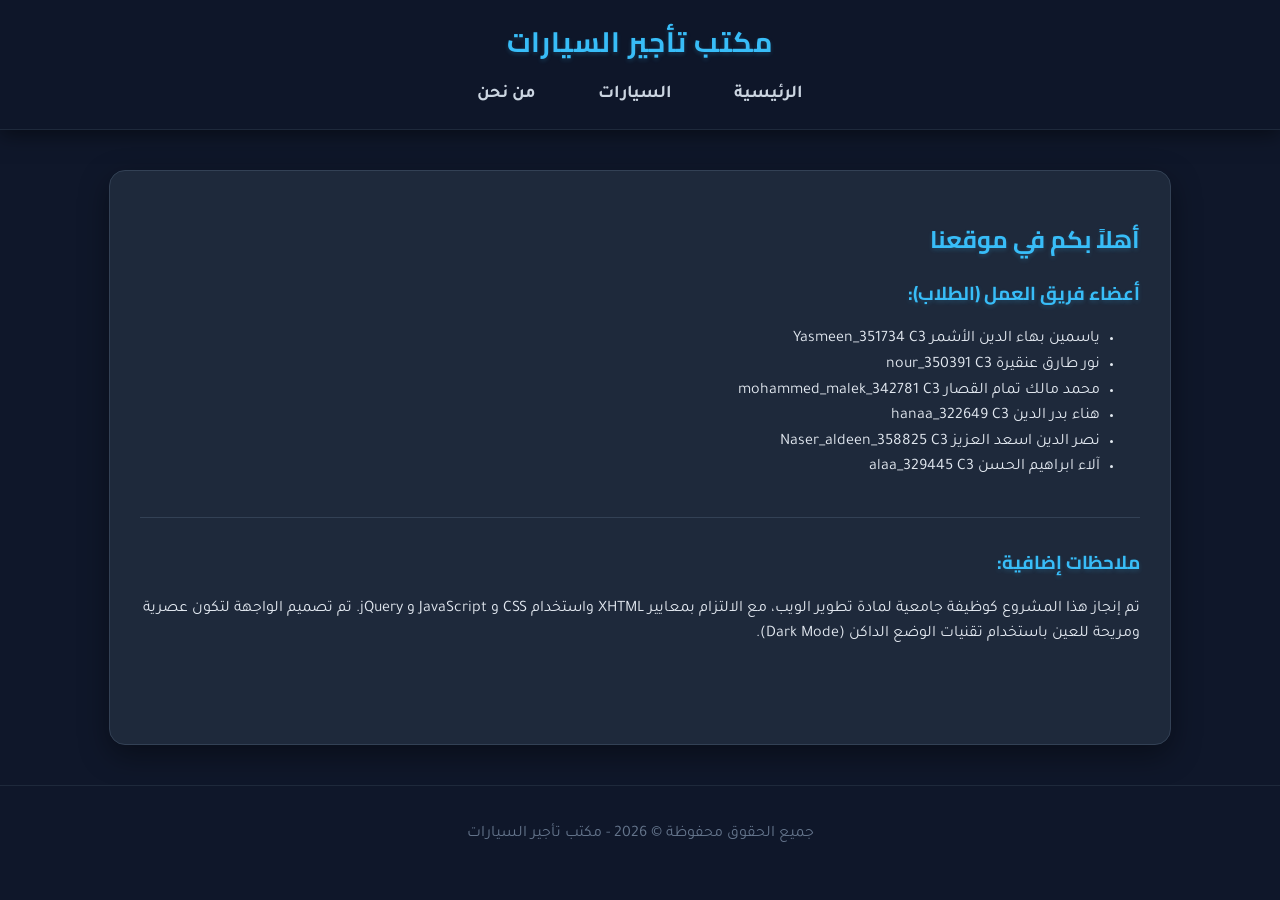
<file: index.html>
<?xml version="1.0" encoding="UTF-8"?>
<!DOCTYPE html PUBLIC "-//W3C//DTD XHTML 1.0 Transitional//EN" "http://www.w3.org/TR/xhtml1/DTD/xhtml1-transitional.dtd">
<html xmlns="http://www.w3.org/1999/xhtml" xml:lang="ar" lang="ar" dir="rtl">
<head>
    <meta http-equiv="Content-Type" content="text/html; charset=utf-8" />
    <title>الرئيسية - مكتب تأجير السيارات</title>
    <!-- ربط ملف التنسيق CSS الجديد -->
    <link rel="stylesheet" type="text/css" href="style.css" />
</head>
<body>

    <!-- قسم الترويسة (Header) -->
    <header>
        <h1>مكتب تأجير السيارات</h1>
        
        <!-- قائمة التنقل بين الصفحات -->
        <nav>
            <ul>
                <li><a href="home.html">الرئيسية</a></li>
                <li><a href="Cars.html">السيارات</a></li>
                <li><a href="AboutUs.html">من نحن</a></li>
            </ul>
        </nav>
    </header>

    <!-- محتوى الصفحة الرئيسية -->
    <main>
        <h2>أهلاً بكم في موقعنا</h2>
        
        <!-- معلومات الطلاب المطلوبة في الوظيفة (الأسماء الجديدة) -->
        <section class="students-info">
            <h3>أعضاء فريق العمل (الطلاب):</h3>
            <ul>
                <li>ياسمين بهاء الدين الأشمر
Yasmeen_351734
C3</li>
                <li>نور طارق عنقيرة 
nour_350391
C3</li>
                <li>محمد مالك تمام القصار 
mohammed_malek_342781
C3</li>
                <li>هناء بدر الدين 
hanaa_322649 
C3</li>
                <li>نصر الدين اسعد العزيز 
Naser_aldeen_358825 
C3</li>
                    <li>آلاء ابراهيم الحسن
alaa_329445
C3</li>
               
            </ul>
        </section>

  

        <!-- ملاحظات الطالب -->
        <section class="notes">
            <h3>ملاحظات إضافية:</h3>
            <p>تم إنجاز هذا المشروع كوظيفة جامعية لمادة تطوير الويب، مع الالتزام بمعايير XHTML واستخدام CSS و JavaScript و jQuery. تم تصميم الواجهة لتكون عصرية ومريحة للعين باستخدام تقنيات الوضع الداكن (Dark Mode).</p>
        </section>
    </main>

    <!-- تذييل الصفحة (Footer) -->
    <footer>
        <p>جميع الحقوق محفوظة &copy; 2026 - مكتب تأجير السيارات</p>
    </footer>

    <!-- ربط مكتبة jQuery -->
    <script type="text/javascript" src="https://code.jquery.com/jquery-3.6.0.min.js"></script>
    <!-- ربط ملف الجافاسكريبت الخاص بنا -->
    <script type="text/javascript" src="myFunctions.js"></script>

</body>
</html>
</file>
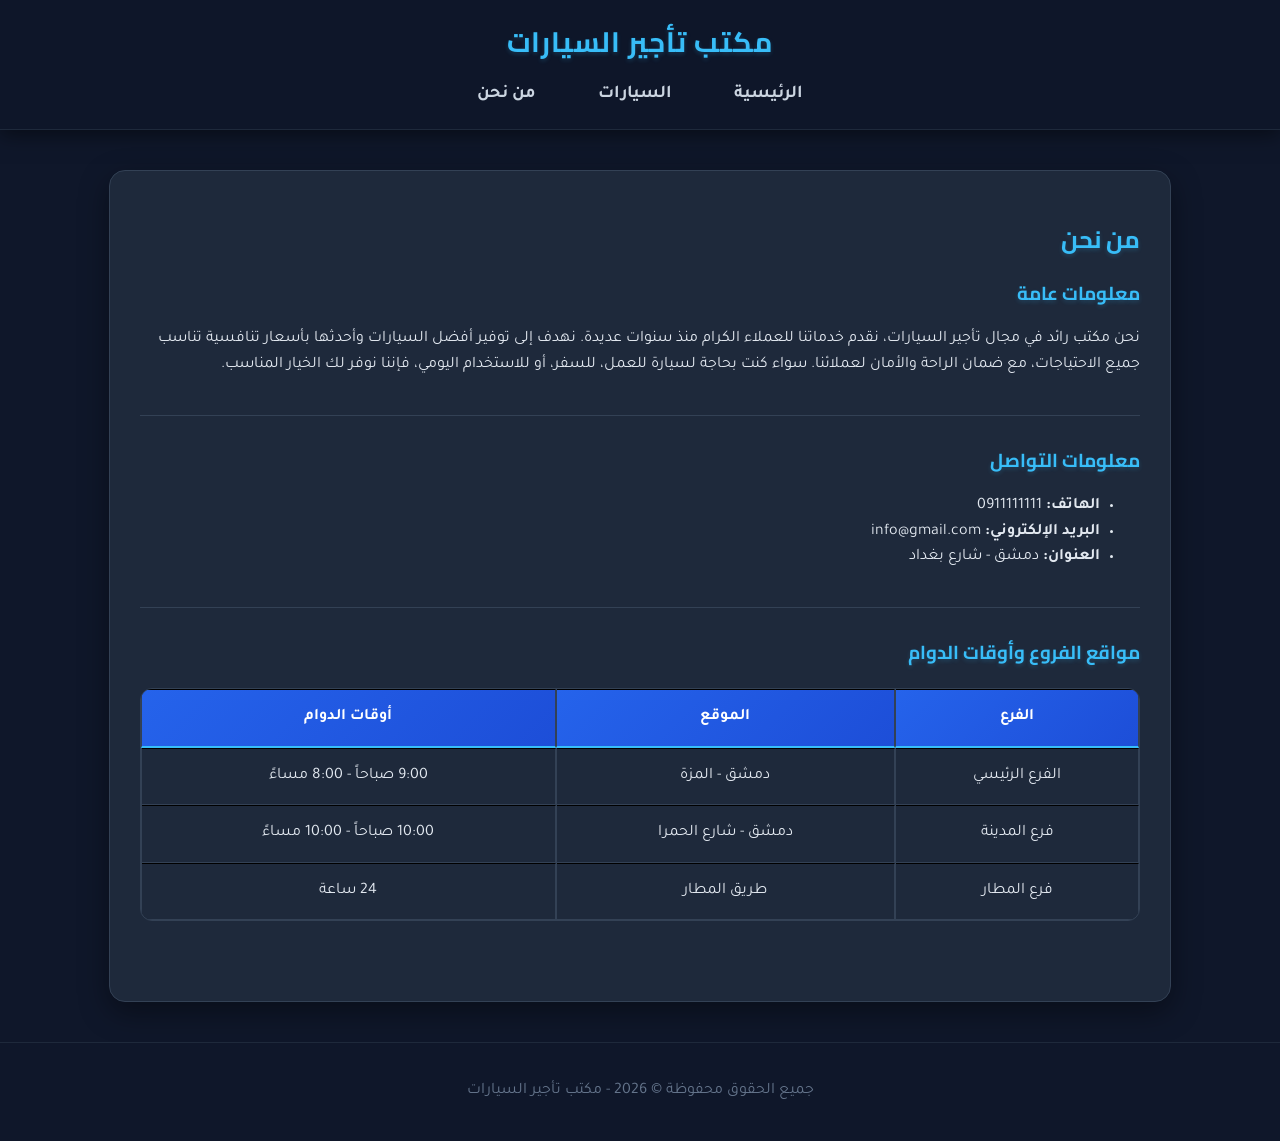
<file: AboutUs.html>
<?xml version="1.0" encoding="UTF-8"?>
<!DOCTYPE html PUBLIC "-//W3C//DTD XHTML 1.0 Transitional//EN" "http://www.w3.org/TR/xhtml1/DTD/xhtml1-transitional.dtd">
<html xmlns="http://www.w3.org/1999/xhtml" xml:lang="ar" lang="ar" dir="rtl">
<head>
    <meta http-equiv="Content-Type" content="text/html; charset=utf-8" />
    <title>من نحن - مكتب تأجير السيارات</title>
    <link rel="stylesheet" type="text/css" href="style.css" />
</head>
<body>

    <!-- الترويسة وقائمة التنقل -->
    <header>
        <h1>مكتب تأجير السيارات</h1>
        <nav>
            <ul>
                <li><a href="home.html">الرئيسية</a></li>
                <li><a href="Cars.html">السيارات</a></li>
                <li><a href="AboutUs.html">من نحن</a></li>
            </ul>
        </nav>
    </header>

    <!-- محتوى الصفحة -->
    <main>
        <h2>من نحن</h2>
        
        <!-- معلومات عامة عن المكتب -->
        <section class="about-section">
            <h3>معلومات عامة</h3>
            <p>نحن مكتب رائد في مجال تأجير السيارات، نقدم خدماتنا للعملاء الكرام منذ سنوات عديدة. نهدف إلى توفير أفضل السيارات وأحدثها بأسعار تنافسية تناسب جميع الاحتياجات، مع ضمان الراحة والأمان لعملائنا. سواء كنت بحاجة لسيارة للعمل، للسفر، أو للاستخدام اليومي، فإننا نوفر لك الخيار المناسب.</p>
        </section>

        <!-- معلومات التواصل -->
        <section class="contact-section">
            <h3>معلومات التواصل</h3>
            <ul>
                <li><strong>الهاتف:</strong> 0911111111</li>
                <li><strong>البريد الإلكتروني:</strong> info@gmail.com</li>
                <li><strong>العنوان:</strong> دمشق - شارع  بغداد </li>
            </ul>
        </section>

        <!-- مواقع الفروع وأوقات الدوام -->
        <section class="branches-section">
            <h3>مواقع الفروع وأوقات الدوام</h3>
            <table border="1" class="branches-table">
                <thead>
                    <tr>
                        <th>الفرع</th>
                        <th>الموقع</th>
                        <th>أوقات الدوام</th>
                    </tr>
                </thead>
                <tbody>
                    <tr>
                        <td>الفرع الرئيسي</td>
                        <td>دمشق - المزة</td>
                        <td>9:00 صباحاً - 8:00 مساءً</td>
                    </tr>
                    <tr>
                        <td>فرع المدينة</td>
                        <td>دمشق - شارع الحمرا</td>
                        <td>10:00 صباحاً - 10:00 مساءً</td>
                    </tr>
                    <tr>
                        <td>فرع المطار</td>
                        <td>طريق المطار</td>
                        <td>24 ساعة</td>
                    </tr>
                </tbody>
            </table>
        </section>
    </main>

    <footer>
        <p>جميع الحقوق محفوظة &copy; 2026 - مكتب تأجير السيارات</p>
    </footer>

    <!-- ربط مكتبة jQuery وملف الجافاسكريبت -->
    <script type="text/javascript" src="https://code.jquery.com/jquery-3.6.0.min.js"></script>
    <script type="text/javascript" src="myFunctions.js"></script>

</body>
</html>
</file>
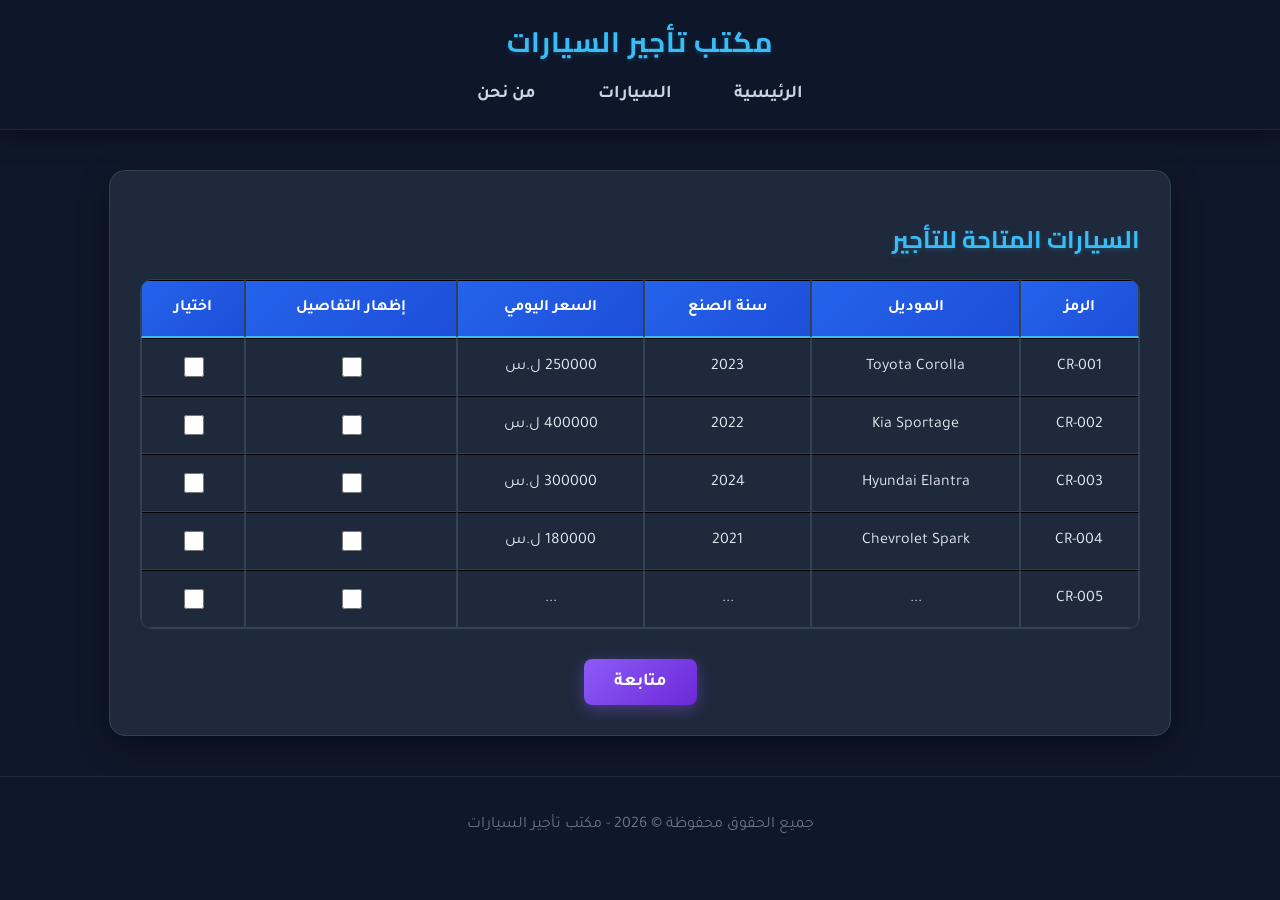
<file: Cars.html>
<?xml version="1.0" encoding="UTF-8"?>
<!DOCTYPE html PUBLIC "-//W3C//DTD XHTML 1.0 Transitional//EN" "http://www.w3.org/TR/xhtml1/DTD/xhtml1-transitional.dtd">
<html xmlns="http://www.w3.org/1999/xhtml" xml:lang="ar" lang="ar" dir="rtl">
<head>
    <meta http-equiv="Content-Type" content="text/html; charset=utf-8" />
    <title>السيارات المتاحة - مكتب تأجير السيارات</title>
    <link rel="stylesheet" type="text/css" href="style.css" />
</head>
<body>

    <!-- الترويسة وقائمة التنقل -->
    <header>
        <h1>مكتب تأجير السيارات</h1>
        <nav>
            <ul>
                <li><a href="home.html">الرئيسية</a></li>
                <li><a href="Cars.html">السيارات</a></li>
                <li><a href="AboutUs.html">من نحن</a></li>
            </ul>
        </nav>
    </header>

    <!-- محتوى الصفحة -->
    <main>
        <h2>السيارات المتاحة للتأجير</h2>
        
        <!-- الجدول المطلوب -->
        <table class="cars-table" border="1">
            <thead>
                <tr>
                    <th>الرمز</th>
                    <th>الموديل</th>
                    <th>سنة الصنع</th>
                    <th>السعر اليومي</th>
                    <th>إظهار التفاصيل</th>
                    <th>اختيار</th>
                </tr>
            </thead>
            <tbody>
                <!-- الصف الأول -->
                <tr>
                    <td>CR-001</td>
                    <td>Toyota Corolla</td>
                    <td>2023</td>
                    <td>250000 ل.س</td>
                    <td><input type="checkbox" class="details-checkbox" data-target="details-1" /></td>
                    <td><input type="checkbox" class="select-checkbox" value="CR-001" data-price="250000" /></td>
                </tr>
                <!-- صف التفاصيل الإضافية للسيارة الأولى (مخفي افتراضياً) -->
                <tr id="details-1" class="details-row" style="display: none;">
                    <td colspan="6">
                        <strong>تفاصيل إضافية:</strong> نوع الوقود: بنزين، ناقل الحركة: أوتوماتيك، عدد المقاعد: 5، عدد الكيلومترات: 15000 كم، اللون: أبيض.
                    </td>
                </tr>

                <!-- الصف الثاني -->
                <tr>
                    <td>CR-002</td>
                    <td>Kia Sportage</td>
                    <td>2022</td>
                    <td>400000 ل.س</td>
                    <td><input type="checkbox" class="details-checkbox" data-target="details-2" /></td>
                    <td><input type="checkbox" class="select-checkbox" value="CR-002" data-price="400000" /></td>
                </tr>
                <tr id="details-2" class="details-row" style="display: none;">
                    <td colspan="6">
                        <strong>تفاصيل إضافية:</strong> نوع الوقود: ديزل، ناقل الحركة: أوتوماتيك، عدد المقاعد: 5، عدد الكيلومترات: 20000 كم، اللون: رمادي.
                    </td>
                </tr>

                <!-- الصف الثالث -->
                <tr>
                    <td>CR-003</td>
                    <td>Hyundai Elantra</td>
                    <td>2024</td>
                    <td>300000 ل.س</td>
                    <td><input type="checkbox" class="details-checkbox" data-target="details-3" /></td>
                    <td><input type="checkbox" class="select-checkbox" value="CR-003" data-price="300000" /></td>
                </tr>
                <tr id="details-3" class="details-row" style="display: none;">
                    <td colspan="6">
                        <strong>تفاصيل إضافية:</strong> نوع الوقود: بنزين، ناقل الحركة: أوتوماتيك، عدد المقاعد: 5، عدد الكيلومترات: 5000 كم، اللون: أسود.
                    </td>
                </tr>

                <!-- الصف الرابع -->
                <tr>
                    <td>CR-004</td>
                    <td>Chevrolet Spark</td>
                    <td>2021</td>
                    <td>180000 ل.س</td>
                    <td><input type="checkbox" class="details-checkbox" data-target="details-4" /></td>
                    <td><input type="checkbox" class="select-checkbox" value="CR-004" data-price="180000" /></td>
                </tr>
                <tr id="details-4" class="details-row" style="display: none;">
                    <td colspan="6">
                        <strong>تفاصيل إضافية:</strong> نوع الوقود: بنزين، ناقل الحركة: عادي، عدد المقاعد: 4، عدد الكيلومترات: 30000 كم، اللون: أحمر.
                    </td>
                </tr>

                <!-- الصف الخامس -->
                <tr>
                    <td>CR-005</td>
                    <td>...</td>
                    <td>...</td>
                    <td>...</td>
                    <td><input type="checkbox" class="details-checkbox" data-target="details-5" /></td>
                    <td><input type="checkbox" class="select-checkbox" value="CR-005" data-price="0" /></td>
                </tr>
                <tr id="details-5" class="details-row" style="display: none;">
                    <td colspan="6">
                        <strong>تفاصيل إضافية:</strong> سيتم إضافة بيانات هذه السيارة قريباً.
                    </td>
                </tr>
            </tbody>
        </table>

        <!-- زر المتابعة -->
        <div class="button-container">
            <button type="button" id="continueBtn">متابعة</button>
        </div>
        
        <!-- هذا القسم سيظهر لاحقاً عند الضغط على متابعة (نموذج الحجز) -->
        <div id="bookingFormContainer" style="display: none;">
            <form id="bookingForm" action="#" method="post">
                <fieldset>
                    <legend>نموذج حجز السيارة</legend>
                    
                    <!-- الاسم الكامل -->
                    <label for="fullName">الاسم الكامل (بالعربية فقط):</label>
                    <input type="text" id="fullName" name="fullName" />
                    <span id="nameError" class="error-msg">الرجاء إدخال الاسم باللغة العربية فقط.</span>

                    <!-- الرقم الوطني -->
                    <label for="nationalId">الرقم الوطني (11 خانة، يبدأ بـ 01):</label>
                    <input type="text" id="nationalId" name="nationalId" maxlength="11" />
                    <span id="idError" class="error-msg">يجب أن يكون الرقم 11 خانة ويبدأ بـ 01.</span>

                    <!-- تاريخ بداية التأجير -->
                    <label for="startDate">تاريخ بداية التأجير:</label>
                    <input type="date" id="startDate" name="startDate" />
                    <span id="startDateError" class="error-msg">الرجاء اختيار تاريخ البداية.</span>

                    <!-- تاريخ نهاية التأجير -->
                    <label for="endDate">تاريخ نهاية التأجير:</label>
                    <input type="date" id="endDate" name="endDate" />
                    <span id="endDateError" class="error-msg">تاريخ النهاية يجب أن يكون بعد تاريخ البداية.</span>

                    <!-- رقم الموبايل -->
                    <label for="mobileNumber">رقم الموبايل (Syriatel أو MTN):</label>
                    <input type="tel" id="mobileNumber" name="mobileNumber" />
                    <span id="mobileError" class="error-msg">الرجاء إدخال رقم موبايل صحيح (يبدأ بـ 09).</span>

                    <!-- البريد الإلكتروني -->
                    <label for="email">البريد الإلكتروني:</label>
                    <input type="email" id="email" name="email" />
                    <span id="emailError" class="error-msg">الرجاء إدخال بريد إلكتروني صحيح.</span>

                    <!-- زر الإرسال -->
                    <div class="button-container">
                        <button type="submit" id="submitBooking">إرسال</button>
                    </div>
                    
                    <!-- رسالة نجاح (مخفية افتراضياً) -->
                    <div id="successMessage" class="success-msg" style="display: none;">
                        تم تأكيد حجزك بنجاح! شكراً لاختيارك مكتبنا.
                    </div>
                </fieldset>
            </form>
        </div>

    </main>

    <footer>
        <p>جميع الحقوق محفوظة &copy; 2026 - مكتب تأجير السيارات</p>
    </footer>

    <!-- ربط مكتبة jQuery وملف الجافاسكريبت -->
    <script type="text/javascript" src="https://code.jquery.com/jquery-3.6.0.min.js"></script>
    <script type="text/javascript" src="myFunctions.js"></script>

</body>
</html>
</file>
<file: style.css>
/* =========================================
   تصميم عصري داكن (Modern Dark Theme)
   ========================================= */

/* استيراد خطوط عصرية من جوجل */
@import url('https://fonts.googleapis.com/css2?family=Cairo:wght@400;700&family=Tajawal:wght@400;700&display=swap');

/* التنسيق العام */
body {
    font-family: 'Tajawal', 'Cairo', sans-serif;
    background-color: #0f172a; /* أزرق داكن جداً */
    color: #e2e8f0; /* لون نص فاتح مريح للعين */
    margin: 0;
    padding: 0;
    direction: rtl;
    line-height: 1.6;
}

h1, h2, h3 {
    color: #38bdf8; /* لون أزرق سماوي نيون */
    font-family: 'Cairo', sans-serif;
    text-shadow: 0 2px 4px rgba(56, 189, 248, 0.2);
}

/* =========================================
   الترويسة وقائمة التنقل (Header & Nav)
   ========================================= */
header {
    background: rgba(15, 23, 42, 0.95);
    backdrop-filter: blur(10px);
    border-bottom: 1px solid #1e293b;
    padding: 20px 0;
    position: sticky;
    top: 0;
    z-index: 1000;
    box-shadow: 0 4px 20px rgba(0, 0, 0, 0.5);
    text-align: center;
}

header h1 {
    margin: 0 0 15px 0;
    font-size: 28px;
    letter-spacing: 1px;
}

nav ul {
    list-style-type: none;
    padding: 0;
    margin: 0;
    display: flex;
    justify-content: center;
    gap: 30px;
}

nav ul li a {
    color: #cbd5e1;
    text-decoration: none;
    font-weight: bold;
    font-size: 18px;
    padding: 8px 16px;
    border-radius: 8px;
    transition: all 0.3s ease;
}

nav ul li a:hover {
    color: #0f172a;
    background-color: #38bdf8;
    box-shadow: 0 0 15px rgba(56, 189, 248, 0.5);
}

/* =========================================
   المحتوى الرئيسي (Main Content)
   ========================================= */
main {
    max-width: 1000px;
    margin: 40px auto;
    padding: 30px;
    background: #1e293b; /* لون البطاقة */
    border-radius: 16px;
    box-shadow: 0 10px 30px rgba(0, 0, 0, 0.4);
    border: 1px solid #334155;
}

section {
    margin-bottom: 30px;
    padding-bottom: 20px;
    border-bottom: 1px solid #334155;
}

section:last-child {
    border-bottom: none;
}

/* =========================================
   الجداول (Tables)
   ========================================= */
table {
    width: 100%;
    border-collapse: separate;
    border-spacing: 0;
    margin-top: 20px;
    border-radius: 12px;
    overflow: hidden;
    border: 1px solid #334155;
}

th, td {
    padding: 15px;
    text-align: center;
    border-bottom: 1px solid #334155;
    border-left: 1px solid #334155;
}

th {
    background: linear-gradient(135deg, #2563eb, #1d4ed8);
    color: white;
    font-weight: 700;
    font-size: 16px;
    border-bottom: 2px solid #38bdf8;
}

tbody tr {
    transition: background-color 0.3s ease;
}

tbody tr:hover {
    background-color: #273449;
}

/* تنسيق صف التفاصيل */
.details-row td {
    background-color: #0f172a;
    color: #94a3b8;
    text-align: right;
    font-size: 15px;
    border-bottom: 2px solid #38bdf8;
}

/* =========================================
   عناصر الإدخال والنماذج (Forms & Inputs)
   ========================================= */
fieldset {
    border: 1px solid #334155;
    border-radius: 12px;
    padding: 25px;
    margin-bottom: 20px;
    background-color: #0f172a;
}

legend {
    background-color: #38bdf8;
    color: #0f172a;
    padding: 5px 15px;
    border-radius: 20px;
    font-weight: bold;
    font-size: 16px;
    box-shadow: 0 0 10px rgba(56, 189, 248, 0.4);
}

label {
    font-weight: bold;
    display: block;
    margin-top: 15px;
    margin-bottom: 5px;
    color: #94a3b8;
}

input[type="text"],
input[type="email"],
input[type="tel"],
input[type="date"],
input[type="number"] {
    width: 100%;
    padding: 12px;
    margin-bottom: 10px;
    border: 1px solid #334155;
    border-radius: 8px;
    box-sizing: border-box;
    font-family: inherit;
    background-color: #1e293b;
    color: #e2e8f0;
    transition: all 0.3s ease;
}

input[type="text"]:focus,
input[type="email"]:focus,
input[type="tel"]:focus,
input[type="date"]:focus,
input[type="number"]:focus {
    border-color: #38bdf8;
    outline: none;
    box-shadow: 0 0 0 3px rgba(56, 189, 248, 0.2);
    background-color: #0f172a;
}

/* تنسيق مربعات الاختيار (Checkboxes) */
input[type="checkbox"] {
    width: 20px;
    height: 20px;
    cursor: pointer;
    accent-color: #38bdf8; /* يغير لون المربع */
}

/* =========================================
   الأزرار (Buttons)
   ========================================= */
button {
    background: linear-gradient(135deg, #8b5cf6, #6d28d9); /* تدرج بنفسجي */
    color: white;
    padding: 12px 30px;
    border: none;
    border-radius: 8px;
    font-size: 18px;
    font-weight: bold;
    cursor: pointer;
    font-family: inherit;
    transition: all 0.3s ease;
    box-shadow: 0 4px 15px rgba(139, 92, 246, 0.4);
}

button:hover {
    transform: translateY(-2px);
    box-shadow: 0 6px 20px rgba(139, 92, 246, 0.6);
    background: linear-gradient(135deg, #7c3aed, #5b21b6);
}

.button-container {
    text-align: center;
    margin-top: 30px;
}

/* =========================================
   رسائل الخطأ والنجاح
   ========================================= */
.error-msg {
    color: #f87171;
    font-size: 14px;
    display: none;
    margin-bottom: 10px;
    font-weight: bold;
}

.success-msg {
    color: #4ade80;
    font-weight: bold;
    font-size: 18px;
    text-align: center;
    margin-top: 20px;
    padding: 15px;
    background-color: rgba(74, 222, 128, 0.1);
    border: 1px solid #4ade80;
    border-radius: 8px;
    box-shadow: 0 0 15px rgba(74, 222, 128, 0.2);
}

/* =========================================
   التذييل (Footer)
   ========================================= */
footer {
    text-align: center;
    padding: 20px;
    background-color: #0f172a;
    color: #64748b;
    border-top: 1px solid #1e293b;
    margin-top: 40px;
}
</file>
